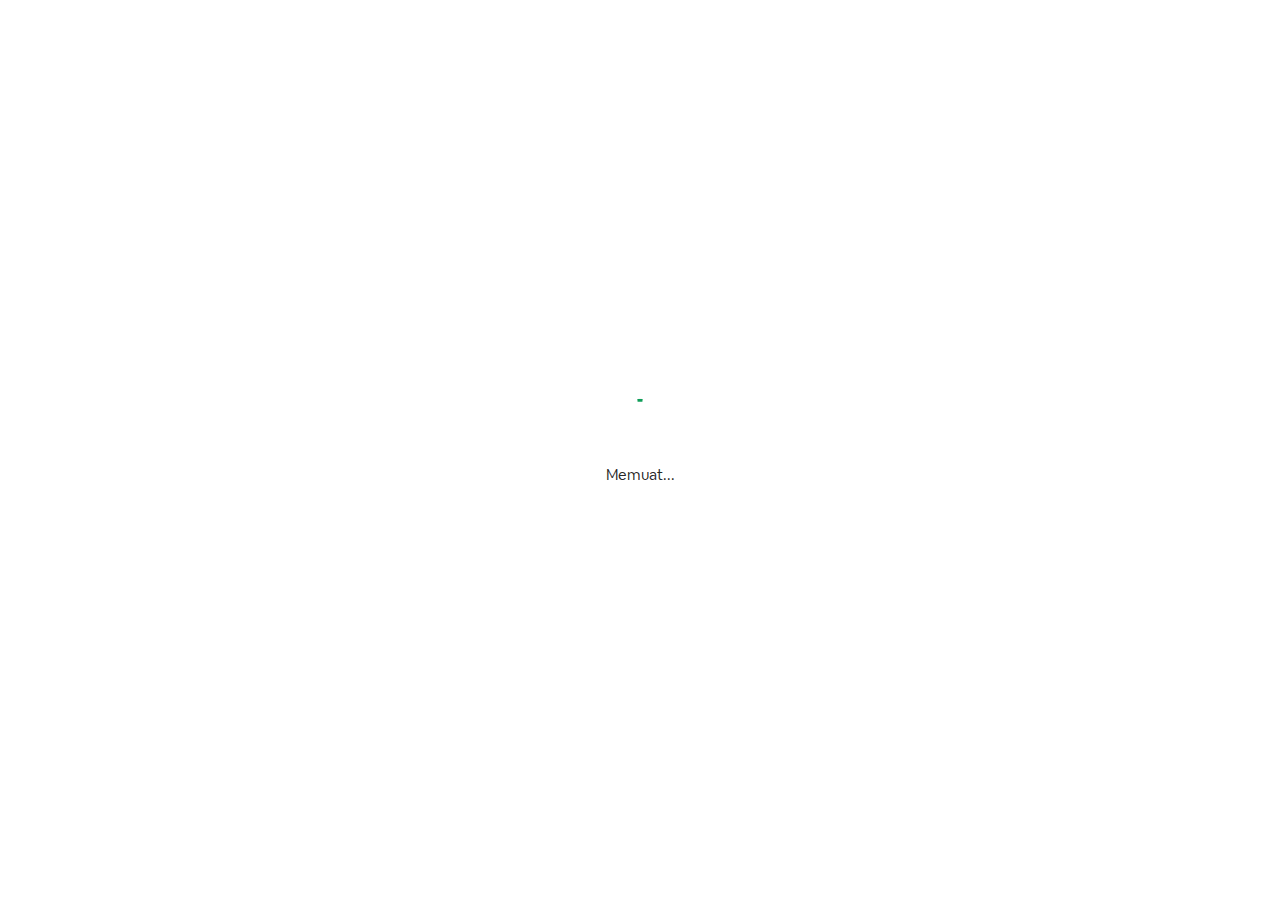
<file: index.html>
<!DOCYTPE html>
<html lang="en">
<head>
	<meta charset="utf-8">
	<meta name="language" content="indonesia"> 
	<meta http-equiv="content-type" content="text/html">
	<meta name="author" content="Ahmad Farhan Sibghotalloh">
	<meta name="designer" content="Ahmad Farhan Sibghotalloh">
	<meta name="publisher" content="Ahmad Farhan Sibghotalloh">
	<meta name="description" content="Informasi Seputar Info Sepak Bola.">
	<meta name="keywords" content="Sepak bola,Info sepak bola">
	<meta name="viewport" content="width=device-width, initial-scale=1">
	<meta name="theme-color" content="#1b5e20">
	<link rel="shortcut icon" type="image/png" href="img/icon-512.png"/>
	<link rel="apple-touch-icon" href="img/icon-192.png">
	<title>BOKI - Info Sepak Bola</title>
	<link rel="stylesheet" href="css/materialize.min.css">
	<link rel="stylesheet" href="css/main.css">
	<link rel="manifest" href="/manifest.json">
</head>
<body>
	<div id="loading" class="scale-transition">
		<div class="row center loading-wrapper">
			<div class="preloader-wrapper active loading-spinner">
		    <div class="spinner-layer spinner-green-only">
		      <div class="circle-clipper left">
		        <div class="circle"></div>
		      </div><div class="gap-patch">
		        <div class="circle"></div>
		      </div><div class="circle-clipper right">
		        <div class="circle"></div>
		      </div>
		    </div>
		  </div>
		  <p class="loading-text">Memuat...</p>
		</div>
	</div>
	<nav class="green darken-4" role="navigation">
		<div class="nav-wrapper container">
			<a href="#" onclick="loadPage('home'); getStandings();" class="brand-logo" id="logo-container">BOKI</a>
			<a href="#" class="sidenav-trigger" data-target="nav-mobile"><i class="material-icons">menu</i></a>
			<ul class="topnav right hide-on-med-and-down"></ul>
			<ul class="sidenav" id="nav-mobile"></ul>
		</div>
	</nav>
	<div class="container" id="body-content"></div>
	<footer></footer>
	<script src="js/materialize.min.js"></script>
	<script src="js/idb.js"></script>
	<script src="js/functions.js"></script>
	<script src="js/api.js"></script>
	<script src="js/main.js"></script>
</body>
</html>
</file>
<file: css/main.css>
/*load fonts*/
@font-face {
	font-family: 'Airbnb Cereal';
	src: url('../fonts/AirbnbCereal-Book.ttf')  format('truetype');
	font-weight: normal;
	font-style: normal;
}
@font-face {
	font-family: 'Airbnb Cereal';
	src: url('../fonts/AirbnbCereal-Bold.ttf')  format('truetype');
	font-weight: bold;
	font-style: normal;
}
@font-face {
	font-family: 'Material Icons';
	src: url('../fonts/MaterialIcons-Regular.ttf') format('truetype');
	font-style: normal;
	font-weight: 400;
}

/*material icon*/
.material-icons {
	font-family: 'Material Icons';
	font-weight: normal;
	font-style: normal;
	font-size: 24px;
	display: inline-block;
	line-height: 1;
	text-transform: none;
	letter-spacing: normal;
	word-wrap: normal;
	white-space: nowrap;
	direction: ltr;
	-webkit-font-smoothing: antialiased;
	text-rendering: optimizeLegibility;
	-moz-osx-font-smoothing: grayscale;
	font-feature-settings: 'liga';
}

/*change default style*/
html {
	font-family: "Airbnb Cereal";
}
.card .card-title, .brand-logo {
	font-weight: bold;
}
.card {
	overflow: hidden;
	border-radius: 10px;
}
.btn {
	border-radius: 10px;
}
.card-title {
	margin-bottom: 20px !important;
}
h1 {
	font-size: 3.2rem;
}
h1, h2, h3, h4, h5, h6 {
	font-weight: bold;
}

/*very own style*/
footer {
	margin-top: 3rem;
}
.footer i {
	font-size: 15px;
}
.row:first-child {
	margin-top: 20px;
}
#loading {
	display: block;
	position: fixed;
	top: 0;
	left: 0;
	z-index: 100;
	width: 100vw;
	height: 100vh;
	background-color: white;
}
.loading-wrapper {
	margin: 0 !important;
	position: relative;
	top: 50%;
	-ms-transform: translateY(-50%);
  transform: translateY(-50%);
}
</file>
